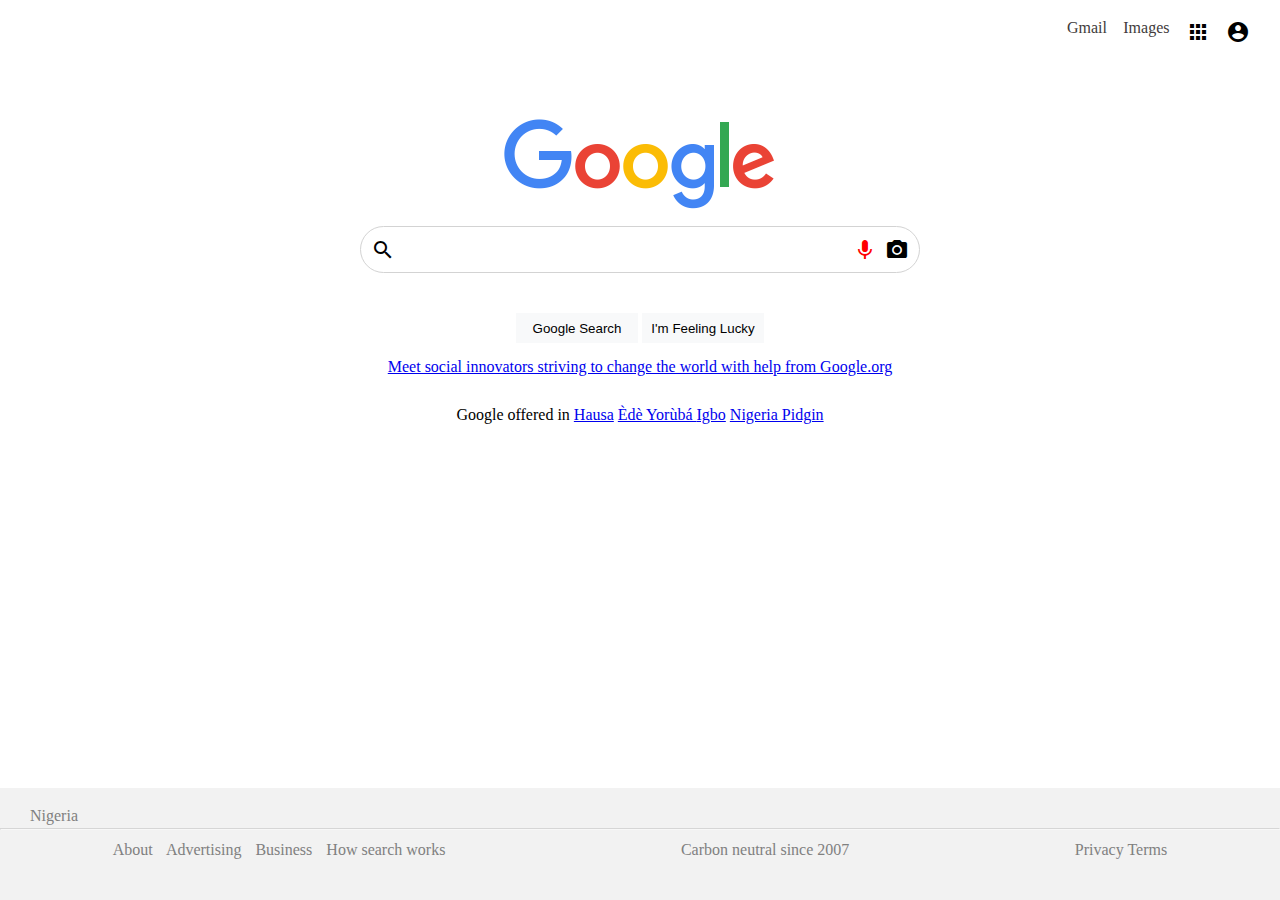
<file: index.html>
<html lang="en">
    <head>
        <meta charset="UTF-8">
        <meta http-equiv="X-UA-Compatible" content="IE=edge">
        <meta name="viewport" content="width=device-width, initial-scale=1.0">
        <link rel="stylesheet" href="./css/style.css">
        <link href="https://fonts.googleapis.com/icon?family=Material+Icons"
        rel="stylesheet">
        <title>Google clone</title>
    </head>
    <body>
        <div class="hbody">
            <div class="header">
                <a href="https://accounts.google.com/v3/signin/identifier?dsh=S-335388296%3A1682663736425551&continue=https%3A%2F%2Fmail.google.com%2Fmail%2Fu%2F0%2F&emr=1&followup=https%3A%2F%2Fmail.google.com%2Fmail%2Fu%2F0%2F&ifkv=AQMjQ7SjOx2ZTKtMxfgscAwtBhNlek1NrwhSUgnkN7foHV0CZNfB44Q3jUv4BnnLswxWLqAZZRrzDA&osid=1&passive=1209600&service=mail&flowName=GlifWebSignIn&flowEntry=ServiceLogin">Gmail</a>
                <a href="https://www.google.com.ng/imghp?hl=en&ogbl">Images</a>
                <span class="material-icons">apps</span>
                <span class="material-icons">account_circle</span>
                <!-- <button class="sign">SIGN IN</button> -->
            </div>
            <div class="container">
                <div class="logo">
                    <img src="../images/google_2015_logo_detail.png" alt="Google Logo">
                </div>

                <div class="search">
                    <span class="material-icons">search</span>
                    <input type="text">
                    <span class="material-icons">mic</span>
                    <span class="material-icons">photo_camera</span>
                </div>
                
                <div class="buttons">
                    <button>Google Search</button>
                    <button>I'm Feeling Lucky</button>
                </div>
                <br>
                <a href="https://www.google.org/leaders-to-watch/?utm_source=google&utm_medium=hpp&utm_campaign=2023l2w_launch">Meet social innovators striving to change the world with help from Google.org</a>
                <br> <br> <br>
                <p>Google offered in <a href="https://www.google.com/?hl=hausa">Hausa</a>
                    <a href="https://www.google.com/?hl=hausa">Èdè Yorùbá </a>
                    <a href="https://www.google.com">Igbo</a>
                    <a href="https://www.google.com">Nigeria Pidgin</a>
                </p>
            </div>
        </div>
        <footer>
            <div class="nigeria">
                <p>Nigeria</p>
            </div>
            <hr>
            <div class="bottom-footer">
                <div class="btmh1">
                    <a href="https://about.google/?utm_source=google-NG&utm_medium=referral&utm_campaign=hp-footer&fg=1">About</a>
                    <a href="https://ads.google.com/intl/en_ng/home/?subid=ww-ww-et-g-awa-a-g_hpafoot1_1!o2&utm_source=google.com&utm_medium=referral&utm_campaign=google_hpafooter&fg=1">Advertising</a>
                    <a href="https://smallbusiness.withgoogle.com/intl/en-ssa/?subid=ng_en-et-g-awa-a-g_hpbfoot1_1!o2&utm_source=google&utm_medium=ep&utm_campaign=google_hpbfooter&utm_content=google_hpbfooter&gmbsrc=ng-en_GB-et-gs-z-gmb-s-z-u~sb-g4sb_srvcs-u#!/">Business</a>
                    <a href="https://www.google.com/search/howsearchworks/?fg=1">How search works</a>
                </div> 
                <div class="btmh2">
                    <a class="center" href="https://sustainability.google/carbon-free/?utm_source=googlehpfooter&utm_medium=housepromos&utm_campaign=bottom-footer&utm_content=#home">Carbon neutral since 2007</a>
                </div>
                <div class="btmh3">
                    <a href="https://policies.google.com/privacy?hl=en-NG&fg=1">Privacy</a>
                    <a href="https://policies.google.com/terms?hl=en-NG&fg=1">Terms</a>
                </div>    
                    
            </div>
            
        </footer>
        
    </body>
</html>
</file>
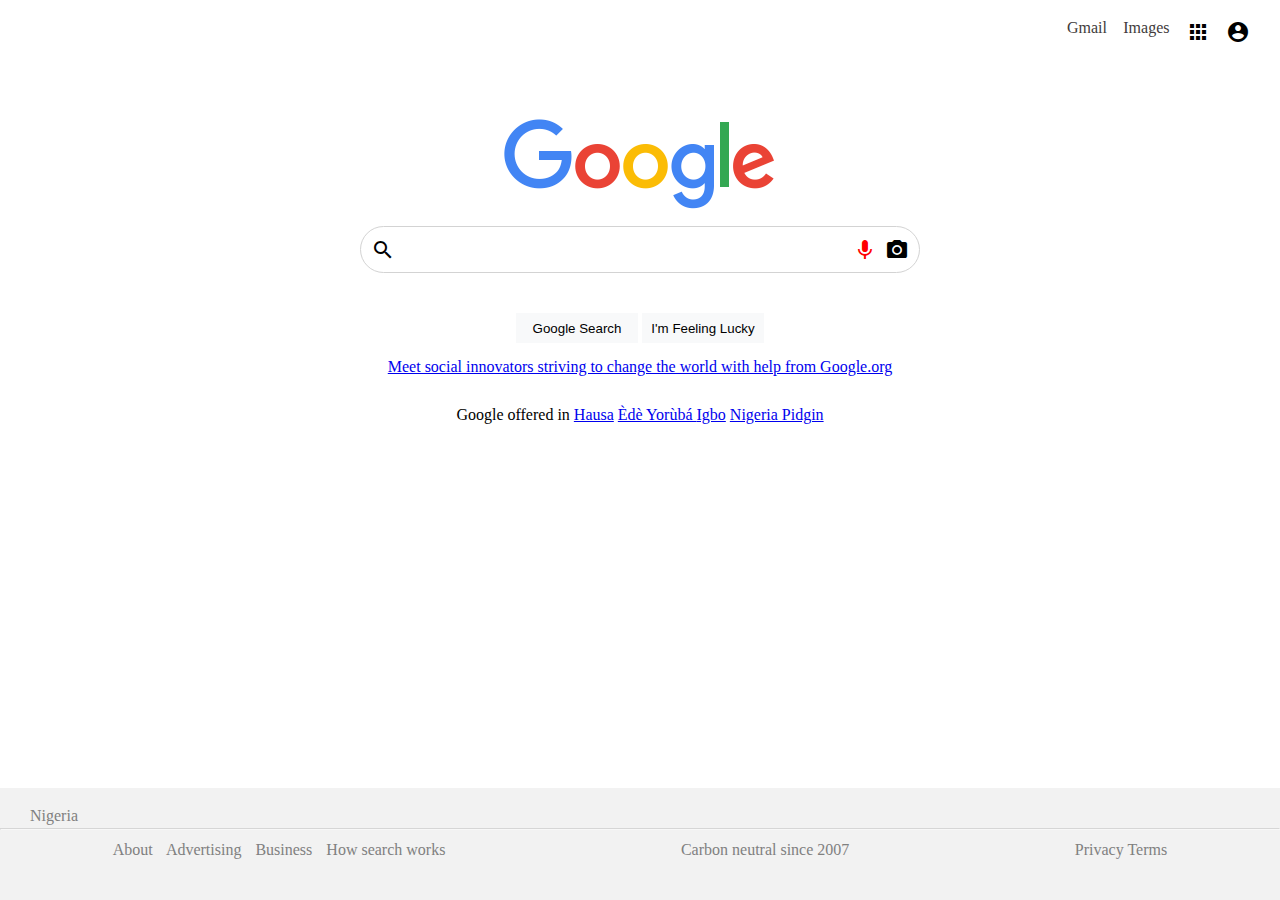
<file: html/index.html>
<html lang="en">
    <head>
        <meta charset="UTF-8">
        <meta http-equiv="X-UA-Compatible" content="IE=edge">
        <meta name="viewport" content="width=device-width, initial-scale=1.0">
        <link rel="stylesheet" href="../css/style.css">
        <link href="https://fonts.googleapis.com/icon?family=Material+Icons"
        rel="stylesheet">
        <title>Google clone</title>
    </head>
    <body>
        <div class="hbody">
            <div class="header">
                <a href="https://accounts.google.com/v3/signin/identifier?dsh=S-335388296%3A1682663736425551&continue=https%3A%2F%2Fmail.google.com%2Fmail%2Fu%2F0%2F&emr=1&followup=https%3A%2F%2Fmail.google.com%2Fmail%2Fu%2F0%2F&ifkv=AQMjQ7SjOx2ZTKtMxfgscAwtBhNlek1NrwhSUgnkN7foHV0CZNfB44Q3jUv4BnnLswxWLqAZZRrzDA&osid=1&passive=1209600&service=mail&flowName=GlifWebSignIn&flowEntry=ServiceLogin">Gmail</a>
                <a href="https://www.google.com.ng/imghp?hl=en&ogbl">Images</a>
                <span class="material-icons">apps</span>
                <span class="material-icons">account_circle</span>
                <!-- <button class="sign">SIGN IN</button> -->
            </div>
            <div class="container">
                <div class="logo">
                    <img src="../images/google_2015_logo_detail.png" alt="Google Logo">
                </div>

                <div class="search">
                    <span class="material-icons">search</span>
                    <input type="text">
                    <span class="material-icons">mic</span>
                    <span class="material-icons">photo_camera</span>
                </div>
                
                <div class="buttons">
                    <button>Google Search</button>
                    <button>I'm Feeling Lucky</button>
                </div>
                <br>
                <a href="https://www.google.org/leaders-to-watch/?utm_source=google&utm_medium=hpp&utm_campaign=2023l2w_launch">Meet social innovators striving to change the world with help from Google.org</a>
                <br> <br> <br>
                <p>Google offered in <a href="https://www.google.com/?hl=hausa">Hausa</a>
                    <a href="https://www.google.com/?hl=hausa">Èdè Yorùbá </a>
                    <a href="https://www.google.com">Igbo</a>
                    <a href="https://www.google.com">Nigeria Pidgin</a>
                </p>
            </div>
        </div>
        <footer>
            <div class="nigeria">
                <p>Nigeria</p>
            </div>
            <hr>
            <div class="bottom-footer">
                <div class="btmh1">
                    <a href="https://about.google/?utm_source=google-NG&utm_medium=referral&utm_campaign=hp-footer&fg=1">About</a>
                    <a href="https://ads.google.com/intl/en_ng/home/?subid=ww-ww-et-g-awa-a-g_hpafoot1_1!o2&utm_source=google.com&utm_medium=referral&utm_campaign=google_hpafooter&fg=1">Advertising</a>
                    <a href="https://smallbusiness.withgoogle.com/intl/en-ssa/?subid=ng_en-et-g-awa-a-g_hpbfoot1_1!o2&utm_source=google&utm_medium=ep&utm_campaign=google_hpbfooter&utm_content=google_hpbfooter&gmbsrc=ng-en_GB-et-gs-z-gmb-s-z-u~sb-g4sb_srvcs-u#!/">Business</a>
                    <a href="https://www.google.com/search/howsearchworks/?fg=1">How search works</a>
                </div> 
                <div class="btmh2">
                    <a class="center" href="https://sustainability.google/carbon-free/?utm_source=googlehpfooter&utm_medium=housepromos&utm_campaign=bottom-footer&utm_content=#home">Carbon neutral since 2007</a>
                </div>
                <div class="btmh3">
                    <a href="https://policies.google.com/privacy?hl=en-NG&fg=1">Privacy</a>
                    <a href="https://policies.google.com/terms?hl=en-NG&fg=1">Terms</a>
                </div>    
                    
            </div>
            
        </footer>
        
    </body>
</html>
</file>
<file: css/style.css>
html, body, div, span, applet, object, iframe,
h1, h2, h3, h4, h5, h6, p, blockquote, pre,
a, abbr, acronym, address, big, cite, code,
del, dfn, em, img, ins, kbd, q, s, samp,
small, strike, strong, sub, sup, tt, var,
b, u, i, center,
dl, dt, dd, ol, ul, li,
fieldset, form, label, legend,
table, caption, tbody, tfoot, thead, tr, th, td,
article, aside, canvas, details, embed, 
figure, figcaption, footer, header, hgroup, 
menu, nav, output, ruby, section, summary,
time, mark, audio, video {
	margin: 0;
	padding: 0;
	border: 0;
	font-size: 100%;
	vertical-align: baseline;
}

article, aside, details, figcaption, figure, 
footer, header, hgroup, menu, nav, section {
	display: block;
}

body {
	line-height: 1;
}

ol, ul {
	list-style: none;
}

blockquote, q {
	quotes: none;
}

blockquote::before, blockquote::after,
q::before, q::after {
	content: '';
	content: none;
}

table {
	border-collapse: collapse;
	border-spacing: 0;
}

/* Do not write a css rule above here! Use the space below  */


/* Write your css below here */
*{
	margin: 0;
	padding: 0;
	box-sizing: border-box;
}

.hbody{
	align-items: center;
	padding: 20px 30px;
	text-align: center;
}
.container{
	margin-top: 75px;
}
.header {
	/* display: flex; */
	margin-left: 85%;
	text-size-adjust: 100%;
	display: flex;
	justify-content: space-between;
}

.header a {
	text-decoration: none;
	color: rgb(65, 59, 59);
}

.header a:hover{
	text-decoration: underline;
}

.logo {
	width: fit-content;
	margin: auto;
}


.search{
	/* padding: 4px 30px; */
	border-radius: 50px;
	width: 560px;
	margin: auto;
	justify-content: center;
	display: flex;
	align-items: center;
	padding: 0 10px;
	border: 1px solid #d3d3d3;
	margin-top: 15px;
	
}

button:hover{
	box-shadow: 1px 1px 2px 1px #d3d3d3;
}

.search:hover {
	box-shadow: 1px 1px 2px 1px #d3d3d3;
}

 .search span:nth-of-type(2){
	color: red;
	margin-right: 8px;
}

.search span{
	cursor: pointer;
}

.search input{
	outline: none;
	border: none;
	padding:015px 0;
	flex: 1;
}

.buttons button{
	margin-top: 40px;
	background-color: #F8F9FA;
	height: 30px;
	cursor: pointer;
	width: 10%;
	border: none;
}
footer{
	position: absolute;
	bottom: 0;
	width: 100vw;
}

.nigeria{
	background-color: rgb(242,242,242) ;
	height: 40px;
	margin-top: 80px;
	padding: 20px 30px;
	color: gray;
	/* padding-bottom: 20px; */
}
.bottom-footer{
	background-color: rgb(242,242,242) ;
	height: 70px;
	text-align: center;
	display: flex;
	justify-content: space-around;
	padding-top: 12px;
	
}

hr{
	opacity: 0.4;
}

.btmh1 a{
	margin-right: 10px;
	text-align: right;
}

.bottom-footer a{
	text-decoration: none;
	color: gray;
}
</file>
